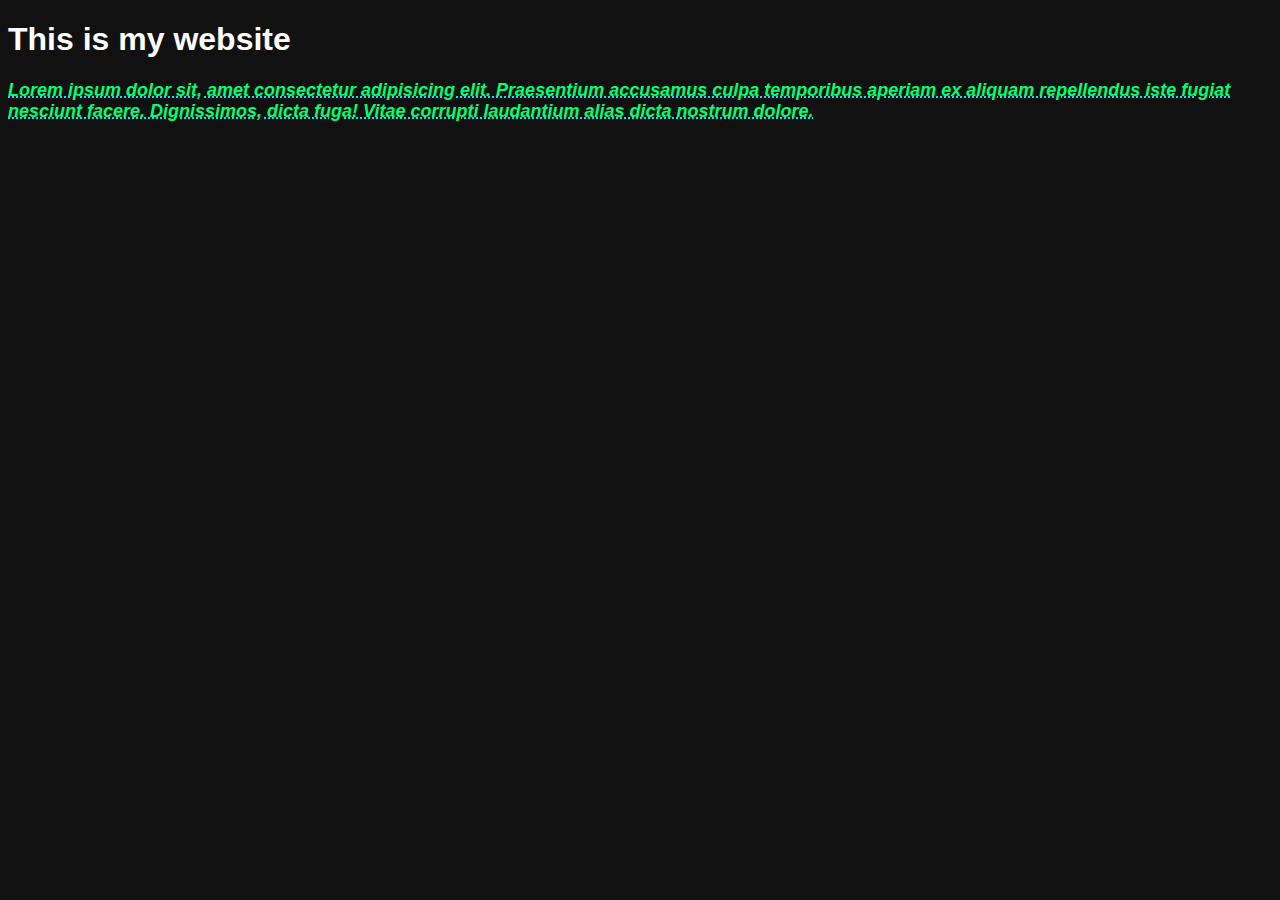
<file: 1-fonts/index.html>
<!DOCTYPE html>
<html lang="en">

<head>
    <meta charset="UTF-8" />
    <meta name="viewport" content="width=device-width, initial-scale=1.0" />
    <title>Document</title>
    <link rel="stylesheet" href="style.css" />
</head>

<body>
    <h1>This is my website</h1>
    <p>
        Lorem ipsum dolor sit, amet consectetur adipisicing elit. Praesentium accusamus culpa temporibus aperiam ex aliquam repellendus iste fugiat nesciunt facere. Dignissimos, dicta fuga! Vitae corrupti laudantium alias dicta nostrum dolore.
    </p>
</body>

</html>
</file>
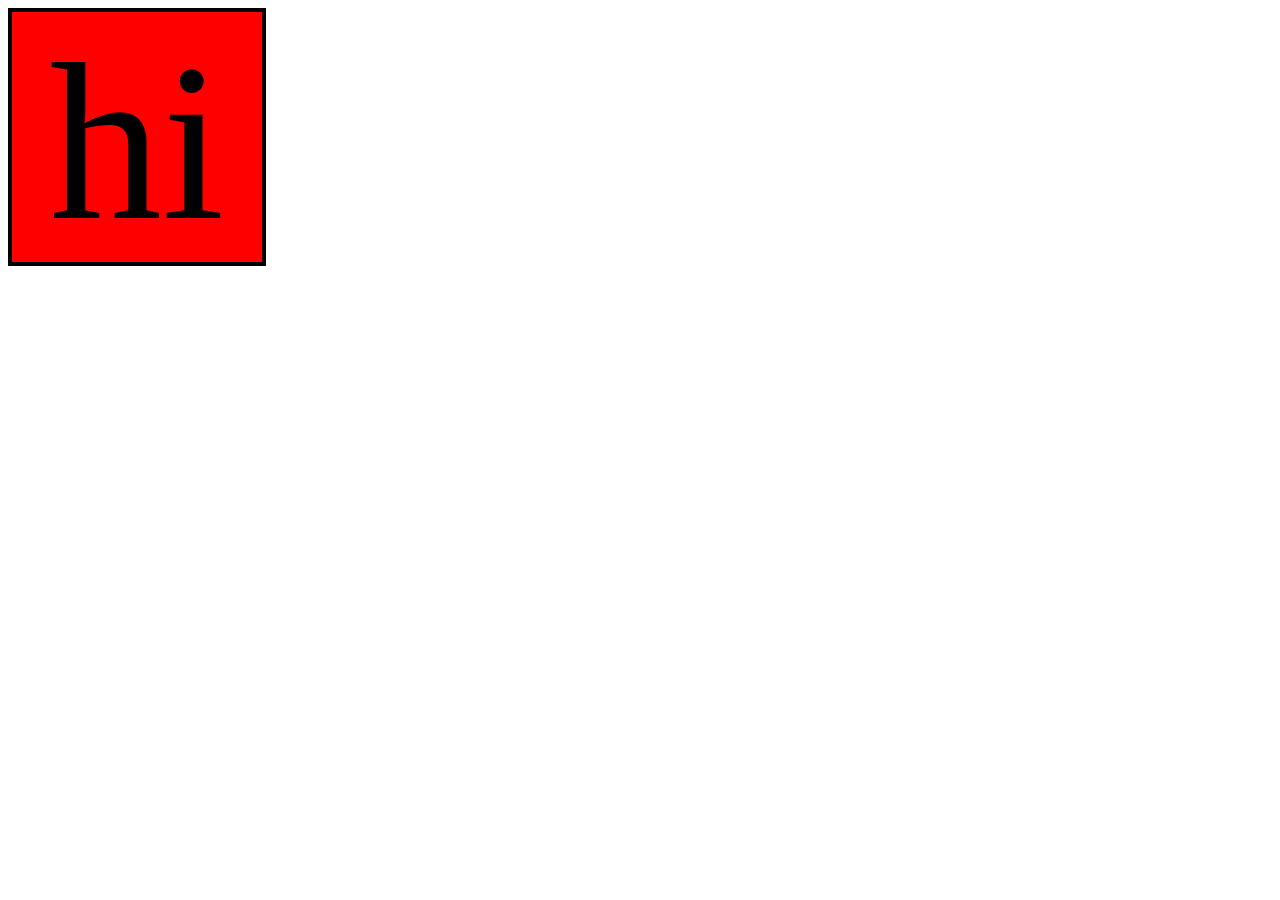
<file: 11-animation/index.html>
<!DOCTYPE html>
<html lang="en">

<head>
    <meta charset="UTF-8" />
    <meta name="viewport" content="width=device-width, initial-scale=1.0" />
    <title>Document</title>
    <link rel="stylesheet" href="style.css" />
</head>

<body>
    <div class="box1">hi</div>
</body>

</html>
</file>
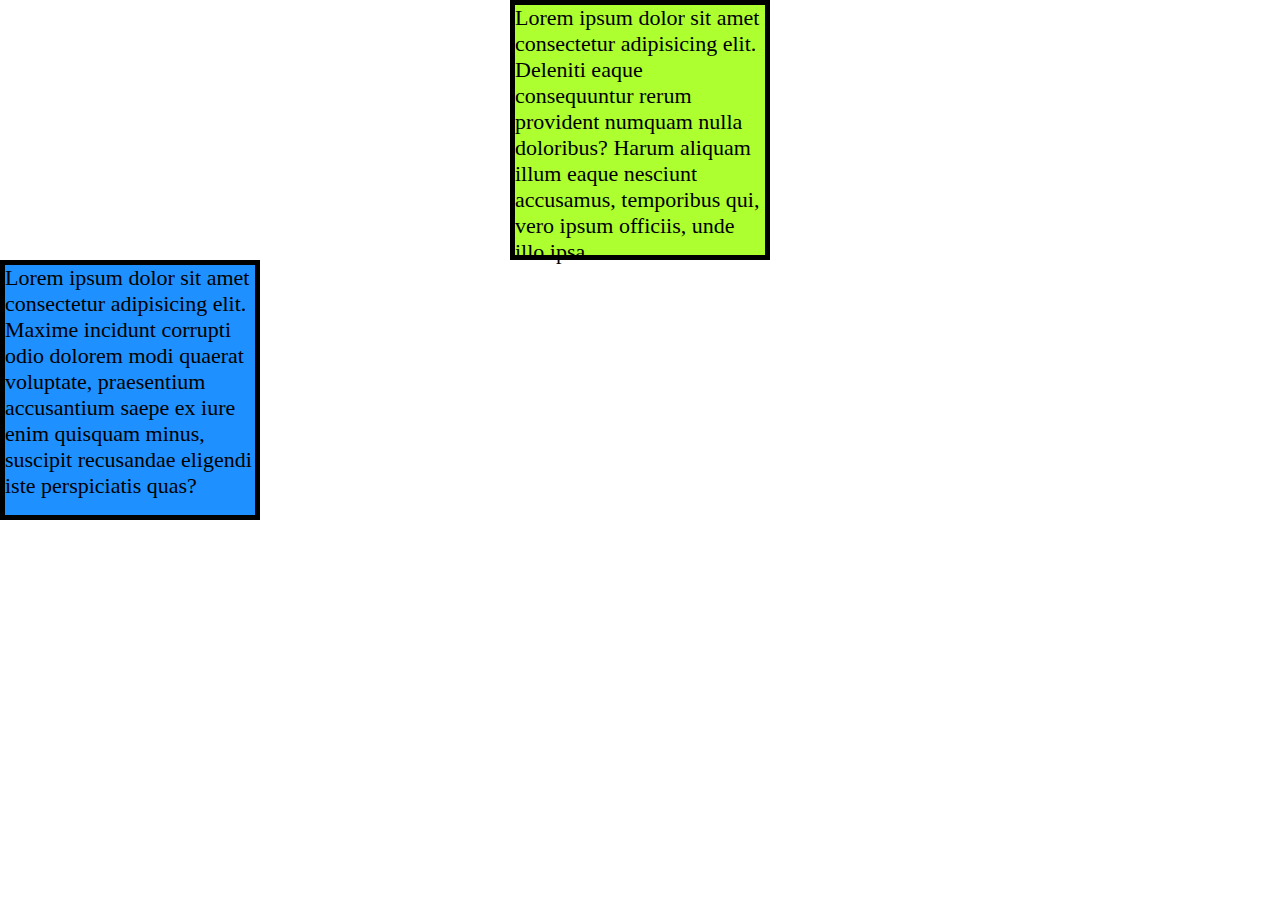
<file: 4-margins/index.html>
<!DOCTYPE html>
<html lang="en">

<head>
    <meta charset="UTF-8" />
    <meta name="viewport" content="width=device-width, initial-scale=1.0" />
    <title>Document</title>
    <link rel="stylesheet" href="style.css" />
</head>

<body>
    <div class="box1">
        Lorem ipsum dolor sit amet consectetur adipisicing elit. Deleniti eaque consequuntur rerum provident numquam nulla doloribus? Harum aliquam illum eaque nesciunt accusamus, temporibus qui, vero ipsum officiis, unde illo ipsa.
    </div>
    <div class="box2">
        Lorem ipsum dolor sit amet consectetur adipisicing elit. Maxime incidunt corrupti odio dolorem modi quaerat voluptate, praesentium accusantium saepe ex iure enim quisquam minus, suscipit recusandae eligendi iste perspiciatis quas?
    </div>
</body>

</html>
</file>
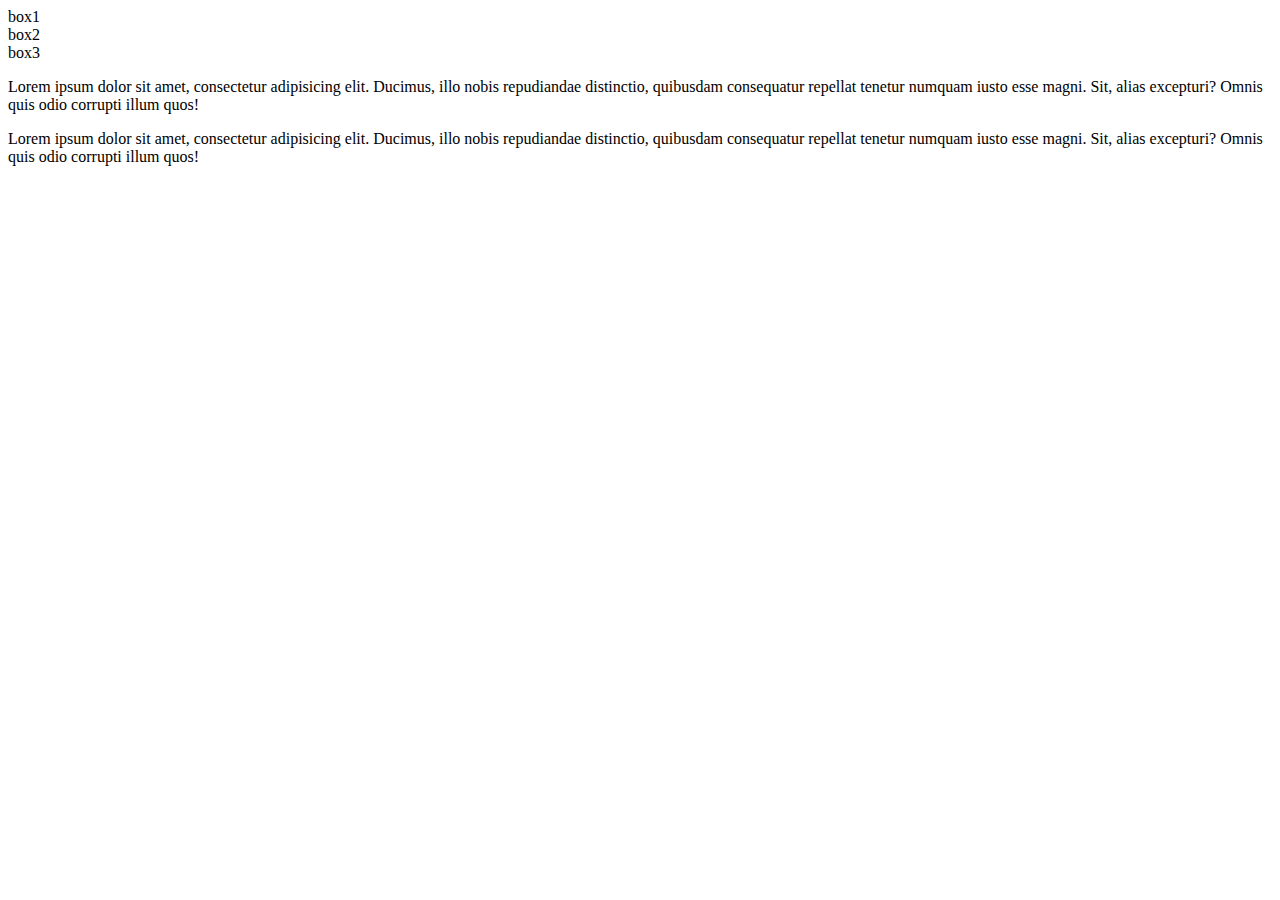
<file: 5-float/index.html>
<!DOCTYPE html>
<html lang="en">

<head>
    <meta charset="UTF-8" />
    <meta name="viewport" content="width=device-width, initial-scale=1.0" />
    <title>Document</title>
    <link rel="stylesheet" href="style.css" />
</head>

<body>
    <!-- <img src="02f2649eaa7743a8e0a117c3e0a386ee.jpg" width="125px" />
    <img src="4a92126d3cff1b59fa4b666cadae7989.jpg" width="125px" />
    <img src="8f29ab1660348242aa17383322398e2a.jpg" width="125px" /> -->

    <div class="box1">box1</div>
    <div class="box2">box2</div>
    <div class="box3">box3</div>
    <p>
        Lorem ipsum dolor sit amet, consectetur adipisicing elit. Ducimus, illo nobis repudiandae distinctio, quibusdam consequatur repellat tenetur numquam iusto esse magni. Sit, alias excepturi? Omnis quis odio corrupti illum quos!
    </p>
    <p>
        Lorem ipsum dolor sit amet, consectetur adipisicing elit. Ducimus, illo nobis repudiandae distinctio, quibusdam consequatur repellat tenetur numquam iusto esse magni. Sit, alias excepturi? Omnis quis odio corrupti illum quos!
    </p>
</body>

</html>
</file>
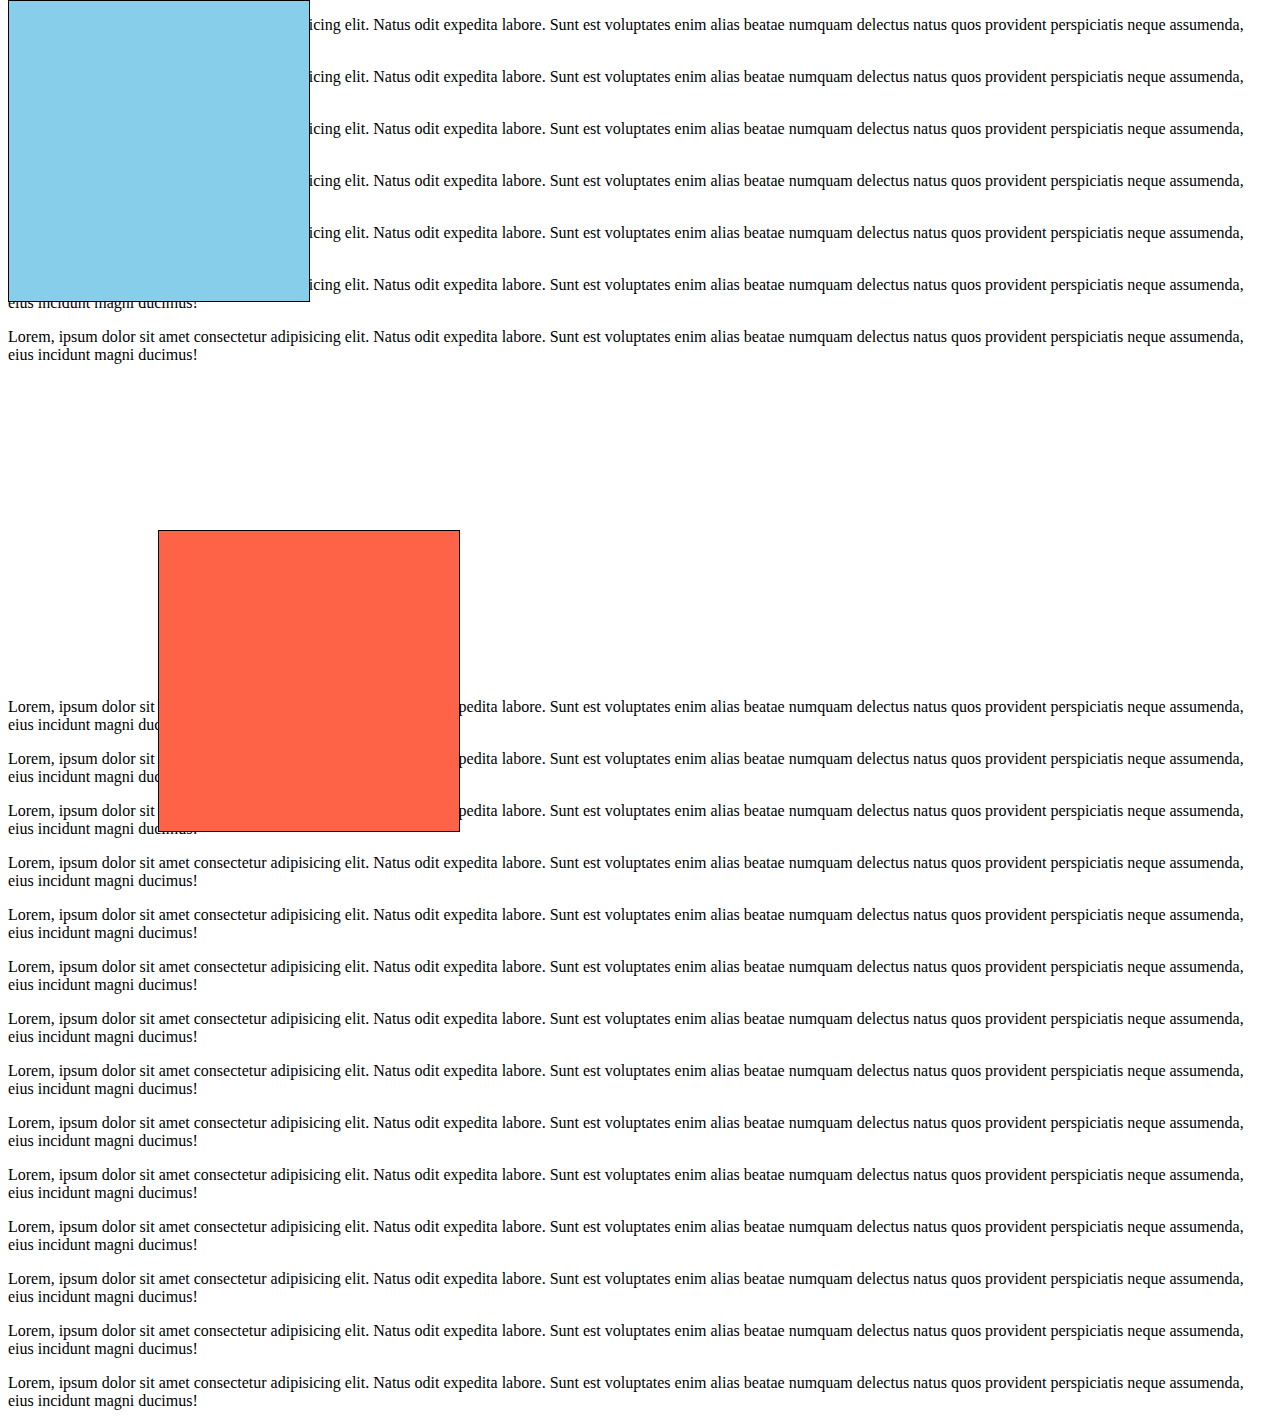
<file: 6-position/index.html>
<!DOCTYPE html>
<html lang="en">

<head>
    <meta charset="UTF-8" />
    <meta name="viewport" content="width=device-width, initial-scale=1.0" />
    <title>Document</title>
    <link rel="stylesheet" href="style.css" />
</head>

<body>
    <p>
        Lorem, ipsum dolor sit amet consectetur adipisicing elit. Natus odit expedita labore. Sunt est voluptates enim alias beatae numquam delectus natus quos provident perspiciatis neque assumenda, eius incidunt magni ducimus!
    </p>
    <p>
        Lorem, ipsum dolor sit amet consectetur adipisicing elit. Natus odit expedita labore. Sunt est voluptates enim alias beatae numquam delectus natus quos provident perspiciatis neque assumenda, eius incidunt magni ducimus!
    </p>
    <p>
        Lorem, ipsum dolor sit amet consectetur adipisicing elit. Natus odit expedita labore. Sunt est voluptates enim alias beatae numquam delectus natus quos provident perspiciatis neque assumenda, eius incidunt magni ducimus!
    </p>
    <p>
        Lorem, ipsum dolor sit amet consectetur adipisicing elit. Natus odit expedita labore. Sunt est voluptates enim alias beatae numquam delectus natus quos provident perspiciatis neque assumenda, eius incidunt magni ducimus!
    </p>
    <p>
        Lorem, ipsum dolor sit amet consectetur adipisicing elit. Natus odit expedita labore. Sunt est voluptates enim alias beatae numquam delectus natus quos provident perspiciatis neque assumenda, eius incidunt magni ducimus!
    </p>
    <p>
        Lorem, ipsum dolor sit amet consectetur adipisicing elit. Natus odit expedita labore. Sunt est voluptates enim alias beatae numquam delectus natus quos provident perspiciatis neque assumenda, eius incidunt magni ducimus!
    </p>
    <p>
        Lorem, ipsum dolor sit amet consectetur adipisicing elit. Natus odit expedita labore. Sunt est voluptates enim alias beatae numquam delectus natus quos provident perspiciatis neque assumenda, eius incidunt magni ducimus!
    </p>

    <div class="box1"></div>
    <div class="box2"></div>

    <p>
        Lorem, ipsum dolor sit amet consectetur adipisicing elit. Natus odit expedita labore. Sunt est voluptates enim alias beatae numquam delectus natus quos provident perspiciatis neque assumenda, eius incidunt magni ducimus!
    </p>
    <p>
        Lorem, ipsum dolor sit amet consectetur adipisicing elit. Natus odit expedita labore. Sunt est voluptates enim alias beatae numquam delectus natus quos provident perspiciatis neque assumenda, eius incidunt magni ducimus!
    </p>
    <p>
        Lorem, ipsum dolor sit amet consectetur adipisicing elit. Natus odit expedita labore. Sunt est voluptates enim alias beatae numquam delectus natus quos provident perspiciatis neque assumenda, eius incidunt magni ducimus!
    </p>
    <p>
        Lorem, ipsum dolor sit amet consectetur adipisicing elit. Natus odit expedita labore. Sunt est voluptates enim alias beatae numquam delectus natus quos provident perspiciatis neque assumenda, eius incidunt magni ducimus!
    </p>
    <p>
        Lorem, ipsum dolor sit amet consectetur adipisicing elit. Natus odit expedita labore. Sunt est voluptates enim alias beatae numquam delectus natus quos provident perspiciatis neque assumenda, eius incidunt magni ducimus!
    </p>
    <p>
        Lorem, ipsum dolor sit amet consectetur adipisicing elit. Natus odit expedita labore. Sunt est voluptates enim alias beatae numquam delectus natus quos provident perspiciatis neque assumenda, eius incidunt magni ducimus!
    </p>
    <p>
        Lorem, ipsum dolor sit amet consectetur adipisicing elit. Natus odit expedita labore. Sunt est voluptates enim alias beatae numquam delectus natus quos provident perspiciatis neque assumenda, eius incidunt magni ducimus!
    </p>
    <p>
        Lorem, ipsum dolor sit amet consectetur adipisicing elit. Natus odit expedita labore. Sunt est voluptates enim alias beatae numquam delectus natus quos provident perspiciatis neque assumenda, eius incidunt magni ducimus!
    </p>
    <p>
        Lorem, ipsum dolor sit amet consectetur adipisicing elit. Natus odit expedita labore. Sunt est voluptates enim alias beatae numquam delectus natus quos provident perspiciatis neque assumenda, eius incidunt magni ducimus!
    </p>
    <p>
        Lorem, ipsum dolor sit amet consectetur adipisicing elit. Natus odit expedita labore. Sunt est voluptates enim alias beatae numquam delectus natus quos provident perspiciatis neque assumenda, eius incidunt magni ducimus!
    </p>
    <p>
        Lorem, ipsum dolor sit amet consectetur adipisicing elit. Natus odit expedita labore. Sunt est voluptates enim alias beatae numquam delectus natus quos provident perspiciatis neque assumenda, eius incidunt magni ducimus!
    </p>
    <p>
        Lorem, ipsum dolor sit amet consectetur adipisicing elit. Natus odit expedita labore. Sunt est voluptates enim alias beatae numquam delectus natus quos provident perspiciatis neque assumenda, eius incidunt magni ducimus!
    </p>
    <p>
        Lorem, ipsum dolor sit amet consectetur adipisicing elit. Natus odit expedita labore. Sunt est voluptates enim alias beatae numquam delectus natus quos provident perspiciatis neque assumenda, eius incidunt magni ducimus!
    </p>
    <p>
        Lorem, ipsum dolor sit amet consectetur adipisicing elit. Natus odit expedita labore. Sunt est voluptates enim alias beatae numquam delectus natus quos provident perspiciatis neque assumenda, eius incidunt magni ducimus!
    </p>
</body>

</html>
</file>
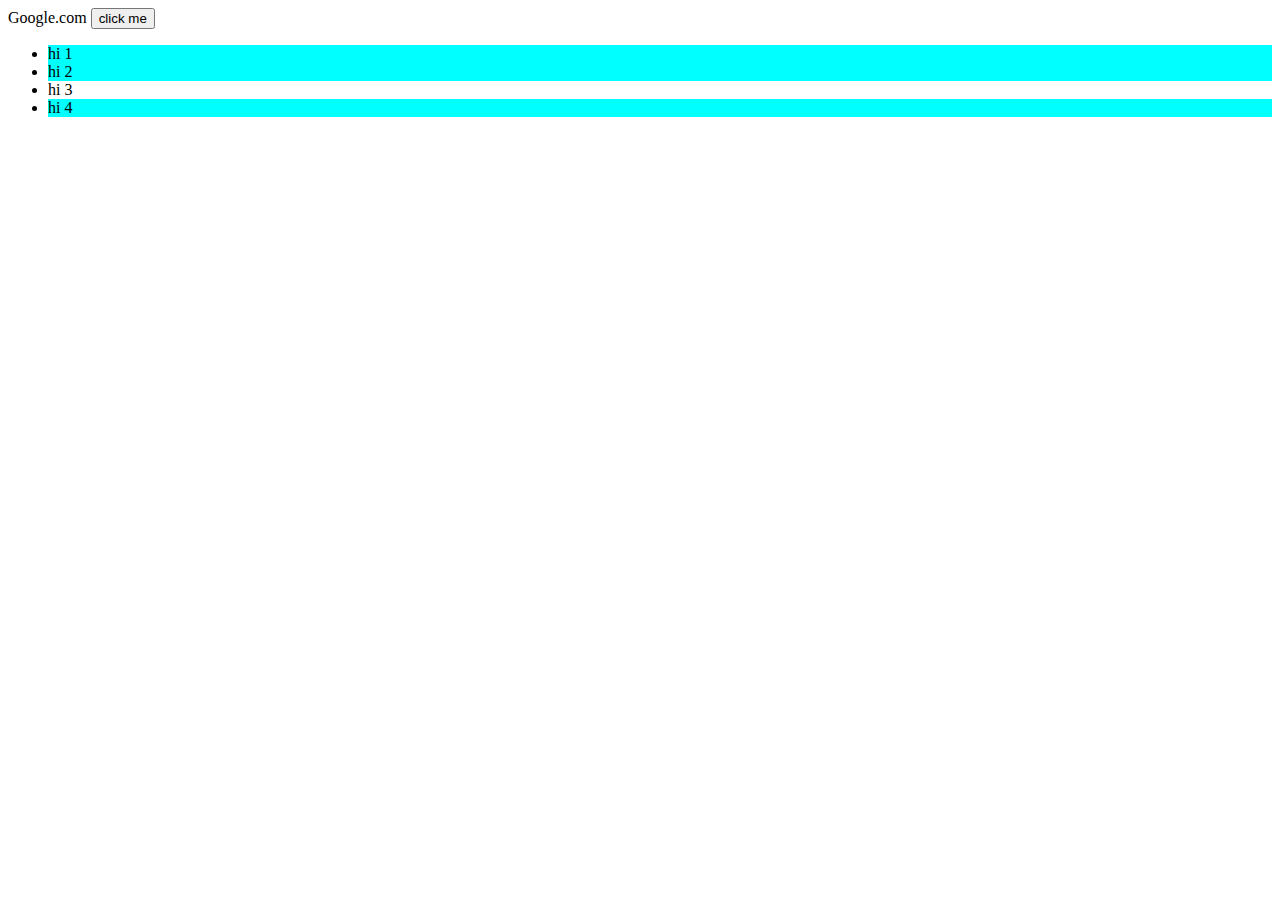
<file: 7-pseudo classes/index.html>
<!DOCTYPE html>
<html lang="en">

<head>
    <meta charset="UTF-8" />
    <meta name="viewport" content="width=device-width, initial-scale=1.0" />
    <title>Document</title>
    <link rel="stylesheet" href="style.css" />
</head>

<body>
    <a>Google.com</a>
    <button>click me</button>

    <ul>
        <li>hi 1</li>
        <li>hi 2</li>
        <li>hi 3</li>
        <li>hi 4</li>
    </ul>
</body>

</html>
</file>
<file: 1-fonts/style.css>
/* fonts.google.com */

@import url("https://fonts.googleapis.com/css2?family=Clicker+Script&family=Poppins:wght@200;300;400;500;600&display=swap");
body {
    background-color: #111111;
}

h1 {
    color: #ffffff;
    font-family: "Press Start 2P", "consolas", sans-serif;
}

p {
    color: #00ff73;
    font-family: "consolas", sans-serif;
    font-style: italic;
    font-weight: bold;
    /* text-decoration: underline;
    text-decoration: wavy underline; */
    text-decoration: cyan dotted underline;
    font-size: 18px;
}
</file>
<file: 11-animation/style.css>
.box1 {
    border: 4px solid;
    width: 250px;
    height: 250px;
    font-size: 225px;
    text-align: center;
    background: red;
    animation: mySlide;
    animation-duration: 5s;
    animation-iteration-count: infinite;
}

@keyframes mySlide {
    from {
        margin-left: 100%;
    }
    to {
        margin-left: 0%;
    }
}
</file>
<file: 4-margins/style.css>
body {
    margin: 0px;
    padding: 0px;
    box-sizing: border-box;
}

.box1 {
    border: 5px solid;
    width: 250px;
    height: 250px;
    font-size: 22px;
    background: greenyellow;
    /* margin-top: 50px;
    margin-left: 50px;
    margin-bottom: 50px;
    margin-right: 50px; */
    /* margin: 50px; */
    margin-right: auto;
    margin-left: auto;
}

.box2 {
    border: 5px solid;
    width: 250px;
    height: 250px;
    font-size: 22px;
    background: dodgerblue;
}
</file>
<file: 5-float/style.css>
/* img {
    float: left;
    float: right;
} */

.box {
    width: 100px;
    height: 100px;
    border: 1px solid;
    font-size: 40px;
    text-align: center;
    background: tomato;
    float: left;
    float: right;
}

p {
    clear: left;
}
</file>
<file: 6-position/style.css>
.box1 {
    border: 1px solid;
    height: 300px;
    width: 300px;
    background-color: tomato;
    position: relative;
    top: 150px;
    left: 150px;
}

.box2 {
    border: 1px solid;
    height: 300px;
    width: 300px;
    background-color: skyblue;
    position: absolute;
    top: 0;
}
</file>
<file: 7-pseudo classes/style.css>
a:link {
    color: green;
}

a:visited {
    color: blue;
}

a:hover {
    color: brown;
}

a:active {
    color: yellow;
}

button:hover {
    background-color: rebeccapurple;
}

button:active {
    background-color: pink;
}

li:nth-child(1) {
    background-color: aqua;
}

li:nth-child(even) {
    background-color: aqua;
}
</file>
